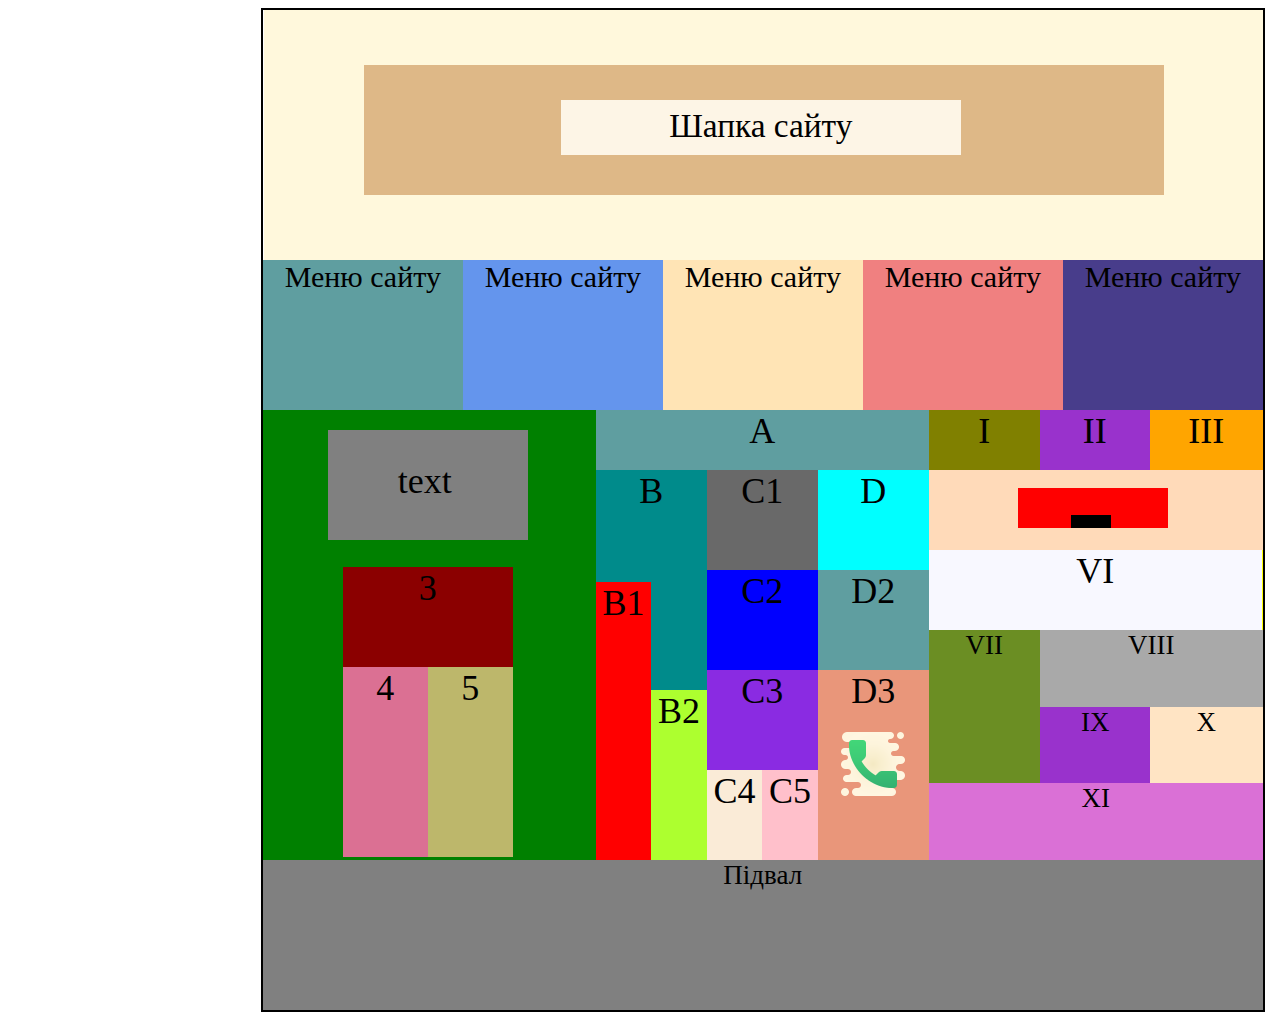
<file: Float/index.html>
<!DOCTYPE html>
<html lang="en">
<head>
    <meta charset="UTF-8">
    <link rel="stylesheet" href="style.css">
    <title>Document</title>
</head>
<body>
    <div class="main_box">


        <div class="head">
           <div class="head_1">
           <div class="head_2"><small>Шапка сайту</small></div>
           </div>
        </div>


        <div class="menu">
            <div class="menu_1">Меню сайту</div>
            <div class="menu_2">Меню сайту</div>
            <div class="menu_3">Меню сайту</div>
            <div class="menu_4">Меню сайту</div>
            <div class="menu_5">Меню сайту</div>
        </div>


        <div class="big_1">
            <div class="text"><p>text</p></div>
            <div class="big_1_3">3</div>
            <div class="big_1_4">4</div>
            <div class="big_1_5">5</div>
        </div>

        <div class="big_2">
            <div class="A">A</div>
            <div class="B">B</div>
            <div class="B1">B1</div>
            <div class="B2">B2</div>

            <div class="C1">C1</div>
            <div class="C2">C2</div>
            <div class="C3">C3</div>
            <div class="C4">C4</div>
            <div class="C5">C5</div>

            <div class="D">D</div>
            <div class="D2">D2</div>
            <div class="D3">D3 <img src="mobil.png" alt=""></div>
        </div>


        <div class="big_3">
            <div class="I">I</div>
            <div class="II">II</div>
            <div class="III">III</div>
            <div class="threeINone">
                <div class="red">
                    <div class="black"></div>
                </div>
            </div>
            <div class="VI">VI</div>
            <div class="VII">VII</div>
            <div class="VIII">VIII</div>
            <div class="IX">IX</div>
            <div class="X">X</div>
            <div class="XI">XI</div>
        </div>

        <div class="basemant">Підвал</div>


    </div>

</body>
</html>
</file>
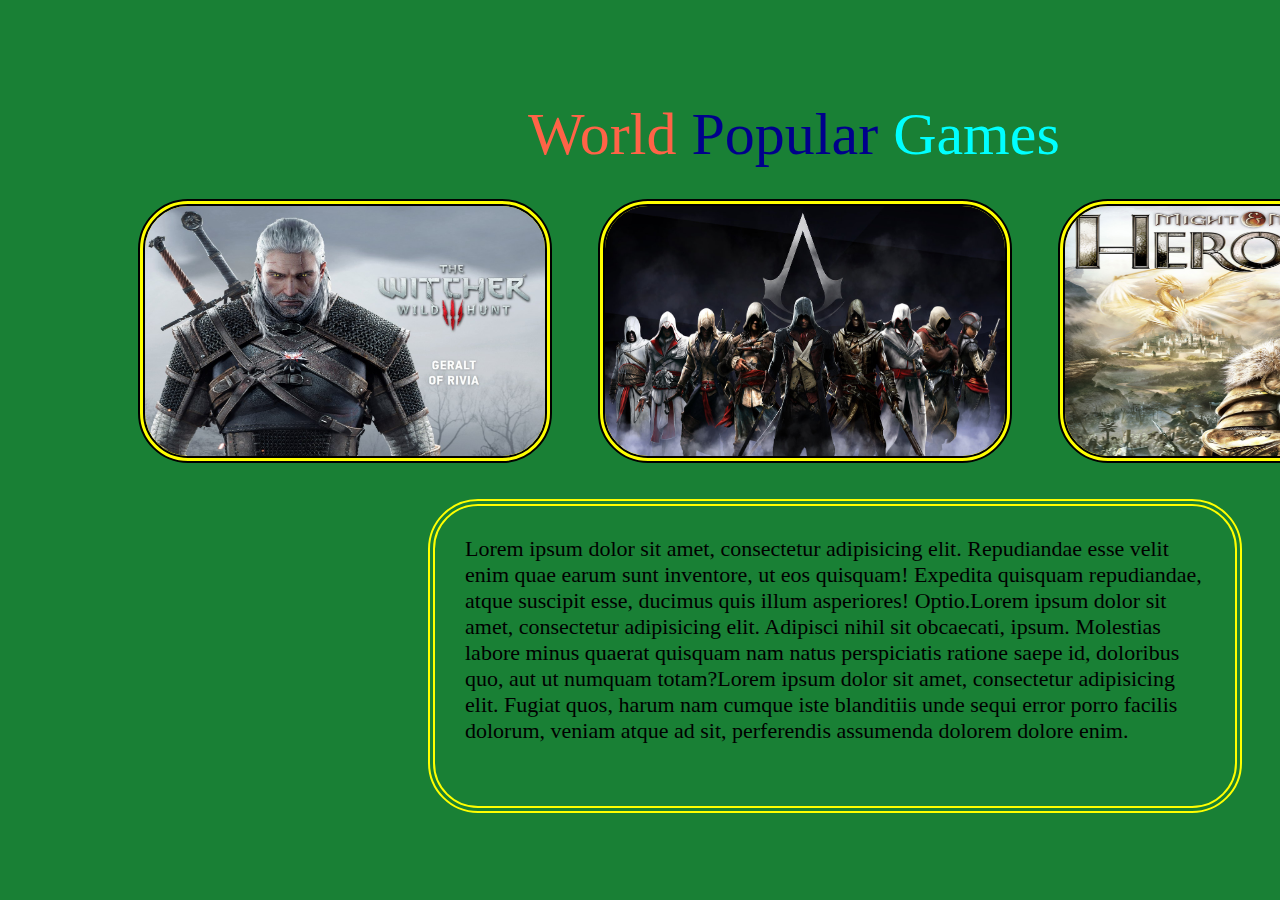
<file: Games/index.html>
<!DOCTYPE html>
<html lang="en">
<head>
    <meta charset="UTF-8">
    <link rel="stylesheet" href="style.css">
    <title>Document</title>
</head>
<body bgcolor="#198035">

    <div class="text">
        <p1>World</p1>
        <p2>Popular</p2>
        <p3>Games</p3>
    </div>

    <div class="icon1"><img src="witcher.jpg" width="400px" height="250px" alt="" class="round"> </div>

    <div class="icon2"><img src="assasin.jpg" width="400px" height="250px" alt="" class="round2">
    </div>

    <div class="icon3"><img src="heroes.jpg" width="400px" height="250px" alt="" class="round3"></div>

    <div class="Lorem"><p>Lorem ipsum dolor sit amet, consectetur adipisicing elit. Repudiandae esse velit enim quae earum sunt inventore, ut eos quisquam! Expedita quisquam repudiandae, atque suscipit esse, ducimus quis illum asperiores! Optio.Lorem ipsum dolor sit amet, consectetur adipisicing elit. Adipisci nihil sit obcaecati, ipsum. Molestias labore minus quaerat quisquam nam natus perspiciatis ratione saepe id, doloribus quo, aut ut numquam totam?Lorem ipsum dolor sit amet, consectetur adipisicing elit. Fugiat quos, harum nam cumque iste blanditiis unde sequi error porro facilis dolorum, veniam atque ad sit, perferendis assumenda dolorem dolore enim.<p></div>
</body>
</html>
</file>
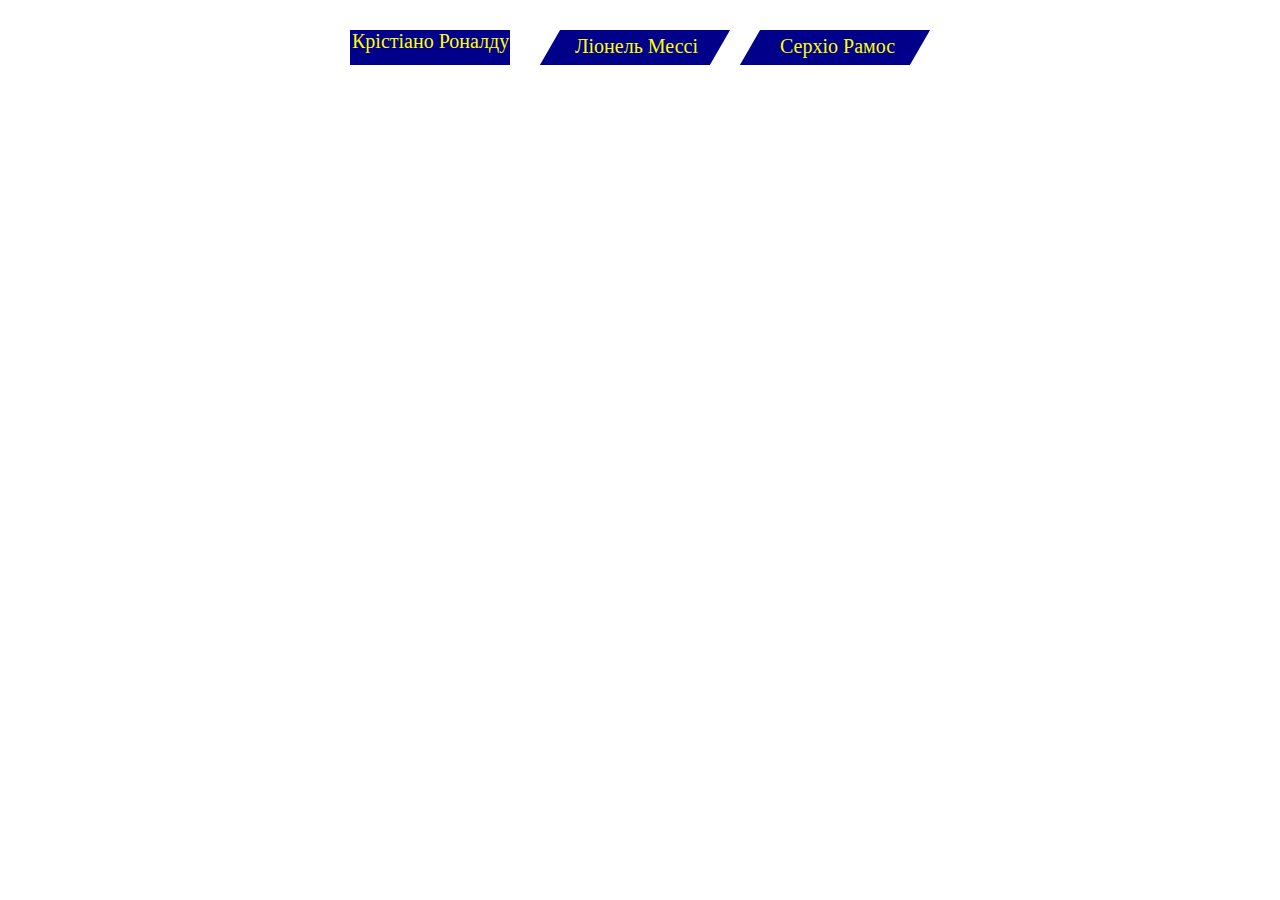
<file: menu/index.html>
<!DOCTYPE html>
<html lang="en">
<head>
    <meta charset="UTF-8">
    <link rel="stylesheet" href="style.css">
    <title>menu</title>
</head>
<body>
    <div class="name1">Крістіано Роналду</div>
    <div class="name2"></div>
    <h class="p2"> Ліонель Мессі</h>
    <div class="name3"></div>
    <h class="p1">Серхіо Рамос</h>

</body>
</html>
</file>
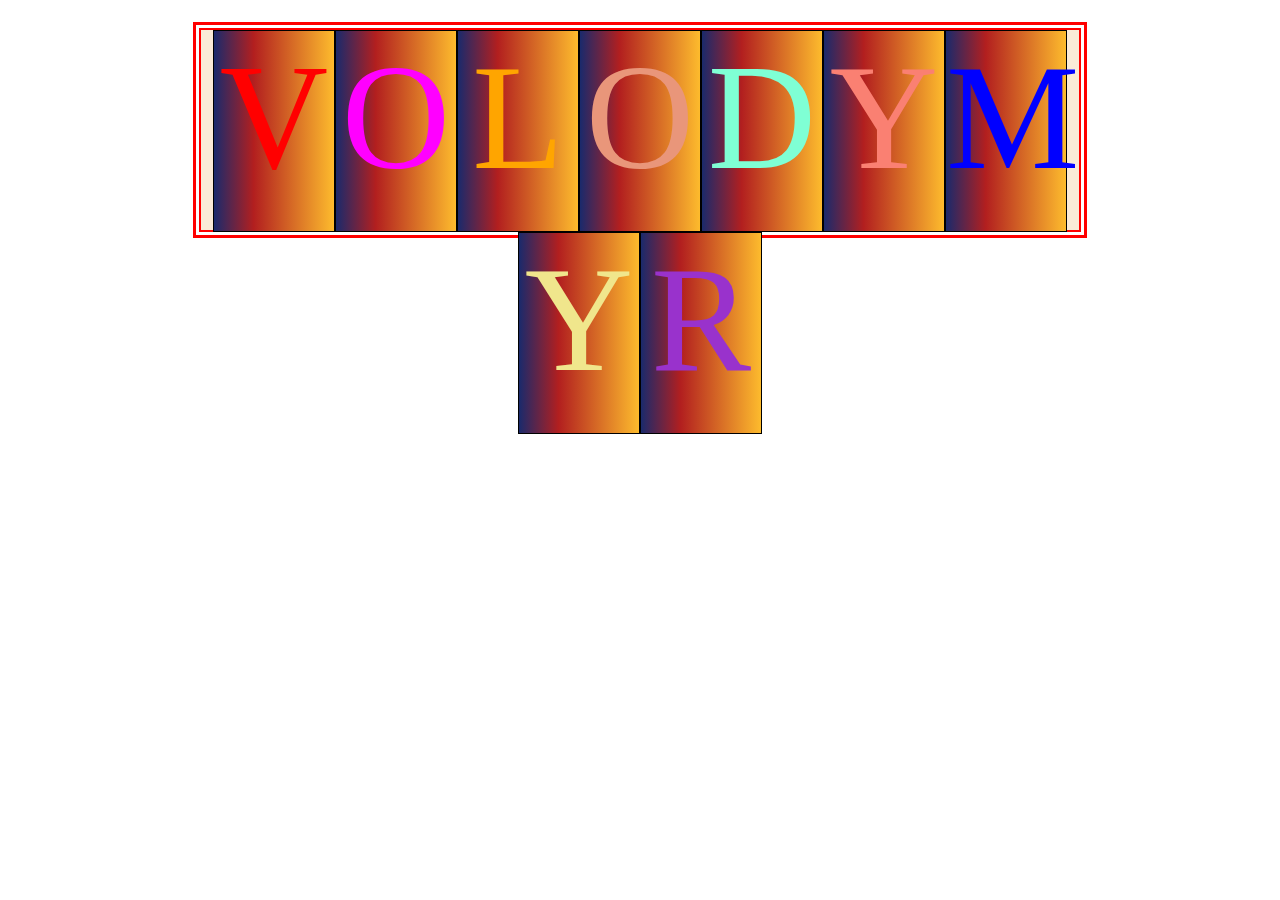
<file: name/index.html>
<!DOCTYPE html>
<html lang="en">
<head>
    <meta charset="UTF-8">
    <link rel="stylesheet" href="style.css">
    <title>Document</title>
</head>
<body>
    <form class="name">
        <div class="container">
            <div class="box">
                <div class="text">V</div>
            </div>

                <div class="box1">O</div>
                <div class="box2">L</div>
                <div class="box3">O</div>
                <div class="box4">D</div>
                <div class="box5">Y</div>
                <div class="box6">M</div>
                <div class="box7">Y</div>
                <div class="box8">R</div>

         </div>
    </form>
</body>
</html>
</file>
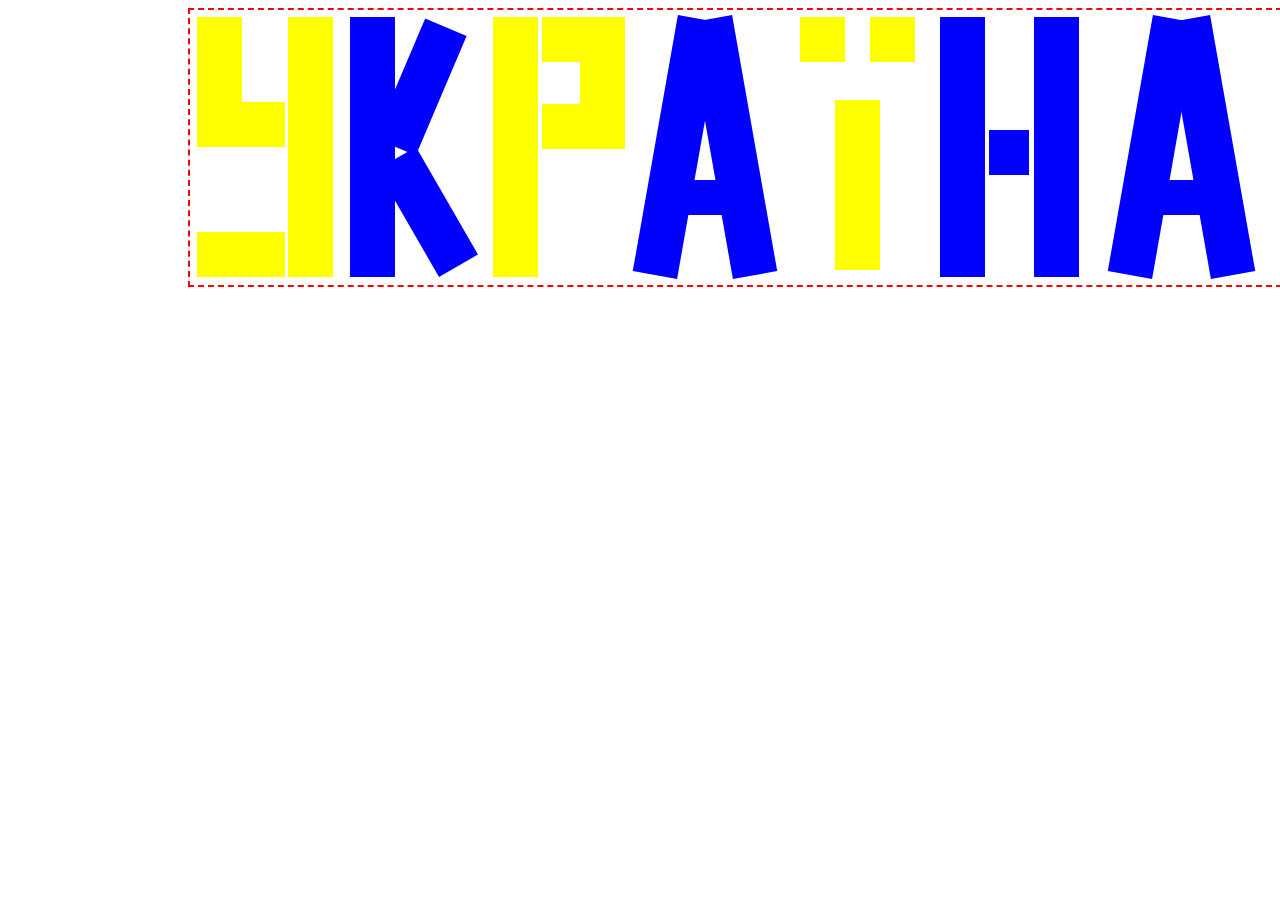
<file: Ukraine/index.html>
<!DOCTYPE html>
<html lang="en">
<head>
    <meta charset="UTF-8">
    <link rel="stylesheet" href="style.css">
    <title>Document</title>
</head>
<body>
    <div class="UA">
        <div class="Y1"></div>
        <div class="Y2"></div>
        <div class="Y3"></div>
        <div class="Y4"></div>

        <div class="K1"></div>
        <div class="K2"></div>
        <div class="K3"></div>

        <div class="P1"></div>
        <div class="P2"></div>
        <div class="P3"></div>
        <div class="P4"></div>

        <div class="A1"></div>
        <div class="A2"></div>
        <div class="A3"></div>

        <div class="I1"></div>
        <div class="I2"></div>
        <div class="I3"></div>

        <div class="H1"></div>
        <div class="H2"></div>
        <div class="H3"></div>

        <div class="AA1"></div>
        <div class="AA2"></div>
        <div class="AA3"></div>
    </div>
</body>
</html>
</file>
<file: Float/style.css>
.main_box{
    width: 1000px;
    height: 1000px;
    border: 2px solid black;
    background-color: white;
    margin-left: 20%;
}

.head{
    width:999px;
    height: 250px;
    background-color:cornsilk;
    margin-left: 1px;
}

.head_1{
    width: 800px;
    height: 130px;
    background-color:burlywood;
    margin-left: 100px;
    position: absolute;
    top: 65px;
}

.head_2{
    width:400px;
    height: 55px;
    background-color: oldlace;
    position: absolute;
    top: 35px;
    left: 197px;
    text-align: center;
    font-size: 30pt;
}

.menu{
    width: 999px;
    height: 150px;
    background-color: red;
}

.menu_1{
    float: left;
    width: 200px;
    height:150px;
    background-color:cadetblue;
    text-align: center;
    font-size: 30px;
}

.menu_2{
    float: left;
    width: 200px;
    height: 150px;
    background-color:cornflowerblue;
    text-align: center;
    font-size: 30px;
}

.menu_3{
    width: 200px;
    height: 150px;
    background-color:moccasin;
    margin-left: 200px;
    text-align: center;
    font-size: 30px;
    margin-left: 400px;
}

.menu_4{
    width: 200px;
    height: 150px;
    background-color:lightcoral;
    margin-left: 200px;
    text-align: center;
    font-size: 30px;
    margin-left: 600px;
    margin-top: -150px;
    float: left;
}

.menu_5{
    width: 200px;
    height: 150px;
    background-color:darkslateblue;
    margin-left: 200px;
    text-align: center;
    font-size: 30px;
    margin-left: 800px;
    margin-top: -150px;
}

.big_1{
    height: 450px;
    width: 333px;
    background-color:green;
    float: left;
}

.big_2{
    height: 450px;
    width: 333px;
    background-color:teal;
    float: left;
}

.big_3{
    height: 450px;
    width: 335px;
    background-color:yellow;
    margin-left: 665px;
}

.text{
    height: 110px;
    width: 200px;
    background-color: gray;
    font-size: 27pt;
    margin-top: 20px;
    margin-left: 65px;
}
p{
    text-align: center;
    position: absolute;
    margin-top: 30px;
    margin-left: 70px;

}

.big_1_3{
    width: 170px;
    height: 100px;
    background-color: darkred;
    text-align: center;
    font-size: 27pt;
    margin-top: 27px;
    margin-left: 80px;
}

.big_1_4{
    width: 85px;
    height: 190px;
    background-color: palevioletred;
    margin-left: 80px;
    text-align: center;
    font-size: 27pt;
}
.big_1_5{
    width: 85px;
    height: 190px;
    background-color: darkkhaki;
    float: left;
    margin-left: 165px;
    margin-top: -190px;
    text-align: center;
    font-size: 27pt;
}

.A{
    height: 60px;
    width: 333px;
    background-color: cadetblue;
    text-align: center;
    font-size: 27pt;
}

.B{
    width: 111px;
    height: 240px;
    background-color: darkcyan;
    text-align: center;
    font-size: 27pt;
}

.B1{
    height: 278px;
    width: 55.5px;
    background-color: red;
    margin-top: -128px;
    text-align: center;
    font-size: 27pt;

}

.B2{
    height: 170px;
    width: 55.5px;
    background-color: greenyellow;
    margin-left: 55.5px;
    margin-top: -170px;
    text-align: center;
    font-size: 27pt;
}




.C1{
    width: 111px;
    height: 100px;
    background-color: dimgray;
    text-align: center;
    font-size: 27pt;
    margin-left: 111px;
    margin-top: -390px;
}

.C2{
    width: 111px;
    height: 100px;
    background-color: blue;
    text-align: center;
    font-size: 27pt;
    margin-left: 111px;
}

.C3{
    width: 111px;
    height: 100px;
    background-color:blueviolet;
    text-align: center;
    font-size: 27pt;
    margin-left: 111px;
}

.C4{
    height:90px;
    width: 55.5px;
    background-color:antiquewhite;
    margin-left: 111px;
    text-align: center;
    font-size: 27pt;
}

.C5{
    height:90px;
    width: 55.5px;
    background-color: pink;
    margin-left: 166.5px;
    text-align: center;
    font-size: 27pt;
    margin-top: -90px;
}

.D{
    width: 111px;
    height: 100px;
    background-color: aqua;
    text-align: center;
    font-size: 27pt;
    margin-left: 222px;
    margin-top: -390px;
}

.D2{
    width: 111px;
    height: 100px;
    background-color: cadetblue;
    text-align: center;
    font-size: 27pt;
    margin-left: 222px;
}

.D3{
    width: 111px;
    height: 190px;
    background-color: darksalmon;
    text-align: center;
    font-size: 27pt;
    margin-left: 222px;
}

.D3 img{
    margin-top: 20px;
}

.I{
    width: 111px;
    height: 60px;
    background-color: olive;
    text-align: center;
    font-size: 27pt;
    float: left;
}

.II{
    width: 111px;
    height: 60px;
    background-color: darkorchid;
    text-align: center;
    font-size: 27pt;
    margin-left: 111px;
}

.III{
    width: 113px;
    height: 60px;
    background-color: orange;
    text-align: center;
    font-size: 27pt;
    margin-left: 222px;
    margin-top: -60px;

}

.threeINone{
    height: 80px;
    width: 335px;
    background-color: peachpuff;
}

.red{
    width: 150px;
    height: 40px;
    background-color: red;
    position: absolute;
    margin-left: 90px;
    margin-top: 18px;
}

.black{
    width: 40px;
    height: 13px;
    background-color: black;
    position: absolute;
    margin-top: 27px;
    margin-left: 53px;
}

.VI{
    height: 80px;
    width: 334px;
    background-color: ghostwhite;
    text-align: center;
    font-size: 27pt;
}

.VII{
    height: 230px;
    width: 111px;
    background-color: olivedrab;
    text-align: center;
    font-size: 27px;
    float: left;
}

.VIII{
    width: 335px;
    height:76.66px;
    background-color: darkgray;
    text-align: center;
    font-size: 27px;
}

.IX{
    width: 111px;
    height: 76.66px;
    background-color: darkorchid;
    position: absolute;
    margin-left: 112px;
    text-align: center;
    font-size: 27px;
}

.X{
    width: 113px;
    height: 76.66px;
    background-color: bisque;
    position: absolute;
    margin-left: 222px;
    text-align: center;
    font-size: 27px;
}

.XI{
    width: 334px;
    height: 76.66px;
    background-color: orchid;
    position: absolute;
    margin-top: 76.66px;
    text-align: center;
    font-size: 27px;
    margin-left: 1px;
}

.basemant{
    width: 999.9px;
    height: 150px;
    background-color: gray;
    text-align: center;
    font-size: 27px;
}
</file>
<file: Games/style.css>
.text{
    font-size: 60px;
    margin-left: 520px;
    margin-top: 100px;
}

p1{
    color: tomato;
}

p2{
    color: darkblue;
}

p3{
    color: aqua;
}

.icon1{
    width: 400px;
    height: 250px;
    background-color: yellow;
    border: 7px double black ;
    border-radius: 50px;
    position: absolute;
    margin-left: 130px;
    margin-top: 30px;
}

.round{
    border-radius: 43px;
}

.icon2{
    width: 400px;
    height: 250px;
    background-color: yellow;
    border: 7px double black;
    border-radius: 50px;
    position: absolute;
    margin-left: 590px;
    margin-top: 30px;
}

.round2{
    border-radius: 43px;
}

.icon3{
    width: 400px;
    height: 250px;
    background-color: yellow;
    border: 7px double black;
    border-radius: 50px;
    position: absolute;
    margin-left: 1050px;
    margin-top: 30px;
}

.round3{
    border-radius: 43px;
}

.Lorem{
    height: 300px;
    width: 800px;
    background-color: 198035;
    position: absolute;
    margin-top: 330px;
    margin-left: 420px;
    border: 7px double black;
    border-radius: 50px;
    font-size: 22px;
    border-color: yellow;
}

p{
    margin-left: 30px;
    margin-top: 30px;
    margin-right: 30px;
}
</file>
<file: menu/style.css>
*{
    margin: 0;
    padding: 0;
}

.name1{
    height: 35px;
    width: 160px;
    background-color: darkblue;
    font-size: 20px;
    margin-left: 350px;
    margin-top: 30px;
    float: left;
    color: yellow;
    text-indent: 0.1em;
}
.name1:hover{
    background-color: black;
    transition: 1.5s;
}

.name2{
    height: 35px;
    width: 170px;
    background-color: darkblue;
    transform: skew(-30deg);
    font-size: 20px;
    margin-top: 30px;
    margin-left: 550px;
    position: absolute;
    color: yellow;
}

.name2:hover{
    background-color: black;
    transition: 1.5s;
}
.p2{
    position: absolute;
    color: yellow;
    margin-top: 35px;
    margin-left: 60px;
    font-size: 20px;
}

.name3{
    margin-left: 750px;
    width: 170px;
    height: 35px;
    transform: skew(-30deg);
    background: darkblue;
    margin-top: 30px;
    position: absolute;
}
.name3:hover{
    background-color: black;
    transition: 1.5s;
}
.p1{
    position: absolute;
    color: yellow;
    margin-top: 35px;
    font-size: 20px;
    margin-left: 270px;
}
</file>
<file: name/style.css>
*{
    margin: 0;
    padding: 0;
}

.container{
  width: 68.64%;
  margin: auto;
  height: 200px;
  box-shadow: 0 0 0 2px red, 0 0 0 5px white, 0 0 0 8px red;
  margin-top: 30px;
  background-color: antiquewhite;
  display: flex;
  flex-direction: row;
  flex-wrap: wrap;
  justify-content: center;
  align-items: center;
}

.box{
    color: red;
    font-size: 150px;
    border: 1px solid black;
    width: 120px;
    height: 200px;
    background:linear-gradient(to right, #1a2a6c 0%, #b21f1f 33%, #fdbb2d 100%);
    text-align: center;
}
.box:hover{
    transition: 1s;
    color: green;
    border: 1px solid black;
    width: 120px;
    height: 200px;
    background: linear-gradient(to right, #fffc00, #ffffff);
    text-align: center;

}

.box1{
    color: fuchsia;
    font-size: 150px;
    border: 1px solid black;
    width: 120px;
    height: 200px;
    background:linear-gradient(to right, #1a2a6c 0%, #b21f1f 33%, #fdbb2d 100%);
    text-align: center;

}
.box1:hover{
    transition: 1s;
    color: aqua;
    font-size: 150px;
    border: 1px solid black;
    width: 120px;
    height: 200px;
    background: linear-gradient(to right, #0fd860 0%, #f9f050 100%);
    text-align: center;
}

.box2{
    color: orange;
    font-size: 150px;
    border: 1px solid black;
    width: 120px;
    height: 200px;
    background:linear-gradient(to right, #1a2a6c 0%, #b21f1f 33%, #fdbb2d 100%);
    text-align: center;
}
.box2:hover{
    transition: 1s;
    color: palevioletred;
    font-size: 150px;
    border: 1px solid black;
    width: 120px;
    height: 200px;
    background: linear-gradient(to right, #ff0099, #493240);
    text-align: center;
}

.box3{
    color: darksalmon;
    font-size: 150px;
    border: 1px solid black;
    width: 120px;
    height: 200px;
    background:linear-gradient(to right, #1a2a6c 0%, #b21f1f 33%, #fdbb2d 100%);
    text-align: center;
}
.box3:hover{
    transition: 1s;
    color: dodgerblue;
    font-size: 150px;
    border: 1px solid black;
    width: 120px;
    height: 200px;
    background: linear-gradient(to right, #fdc830, #f37335);
    text-align: center;
}

.box4{
    color: aquamarine;
    font-size: 150px;
    border: 1px solid black;
    width: 120px;
    height: 200px;
    background:linear-gradient(to right, #1a2a6c 0%, #b21f1f 33%, #fdbb2d 100%);
    text-align: center;
}
.box4:hover{
    transition: 1s;
    color: firebrick;
    font-size: 150px;
    border: 1px solid black;
    width: 120px;
    height: 200px;
    background:linear-gradient(to right, #ef3b36 0%, #ffffff 100%);
    text-align: center;
}

.box5{
    color: salmon;
    font-size: 150px;
    border: 1px solid black;
    width: 120px;
    height: 200px;
    background:linear-gradient(to right, #1a2a6c 0%, #b21f1f 33%, #fdbb2d 100%);
    text-align: center;
}
.box5:hover{
    transition: 1s;
    color: greenyellow;
    font-size: 150px;
    border: 1px solid black;
    width: 120px;
    height: 200px;
    background:linear-gradient(to right, #fc466b 0%, #3f5efb 100%);
    text-align: center;
}

.box6{
    color: blue;
    font-size: 150px;
    border: 1px solid black;
    width: 120px;
    height: 200px;
    background:linear-gradient(to right, #1a2a6c 0%, #b21f1f 33%, #fdbb2d 100%);
    text-align: center;
}
.box6:hover{
    transition: 1s;
    color: brown;
    font-size: 150px;
    border: 1px solid black;
    width: 120px;
    height: 200px;
    background: linear-gradient(to right, #fdc830, #f37335);
    text-align: center;
}

.box7{
    color: khaki;
    font-size: 150px;
    border: 1px solid black;
    width: 120px;
    height: 200px;
    background:linear-gradient(to right, #1a2a6c 0%, #b21f1f 33%, #fdbb2d 100%);
    text-align: center;
}
.box7:hover{
    transition: 1s;
    color: brown;
    font-size: 150px;
    border: 1px solid black;
    width: 120px;
    height: 200px;
    background: linear-gradient(to right, #fdc830, #f37335);
    text-align: center;
}

.box8{
    color: darkorchid;
    font-size: 150px;
    border: 1px solid black;
    width: 120px;
    height: 200px;
    background:linear-gradient(to right, #1a2a6c 0%, #b21f1f 33%, #fdbb2d 100%);
    text-align: center;
}
.box8:hover{
    transition: 1s;
    color: yellowgreen;
    font-size: 150px;
    border: 1px solid black;
    width: 120px;
    height: 200px;
    background: linear-gradient(to top, #31cfd0 0%, #330867 100%);
    text-align: center;
}
</file>
<file: Ukraine/style.css>
.UA{
    width: 1100px;
    height: 275px;
    border: 2px dashed red;
    position: absolute;
    margin-left: 180px;
}

.Y1{
    width: 45px;
    height: 130px;
    background-color: yellow;
    position: absolute;
    margin-top: 7px;
    margin-left: 7px;
}

.Y2{
    width: 60px;
    height: 45px;
    background-color: yellow;
    position: absolute;
    margin-top: 92px;
    margin-left: 35px;
}

.Y3{
    width: 45px;
    height: 260px;
    background-color: yellow;
    position: absolute;
    margin-top: 7px;
    margin-left: 98px;
}

.Y4{
    width: 88px;
    height: 45px;
    background-color: yellow;
    position: absolute;
    margin-top: 222px;
    margin-left: 7px;
}

.K1{
    width: 45px;
    height: 260px;
    background-color: blue;
    position: absolute;
    margin-top: 7px;
    margin-left: 160px;
}
.K2{
    height: 130px;
    width: 45px;
    background-color: blue;
    position: absolute;
    margin-top: 12px;
    margin-left: 208px;
    transform:rotate(23deg);
}

.K3{
    height: 124px;
    width: 45px;
    background-color: blue;
    position: absolute;
    margin-top: 140px;
    margin-left: 215px;
    transform:rotate(-30deg);
}

.P1{
    height: 260px;
    width: 45px;
    background-color: yellow;
    position: absolute;
    margin-top: 7px;
    margin-left: 303px;
}

.P2{
    height: 132px;
    width: 45px;
    background-color: yellow;
    position: absolute;
    margin-left: 390px;
    margin-top: 7px;
}

.P3{
    width: 83px;
    height: 45px;
    background-color: yellow;
    position: absolute;
    margin-left: 352px;
    margin-top: 94px;
}

.P4{
    width: 83px;
    height: 45px;
    background-color: yellow;
    position: absolute;
    margin-left: 352px;
    margin-top: 7px;
}

.A1{
    height: 260px;
    width: 45px;
    background-color: blue;
    position: absolute;
    margin-top: 7px;
    margin-left: 465px;
    transform: rotate(10deg)
}

.A2{
    height: 260px;
    width: 45px;
    background-color: blue;
    position: absolute;
    margin-top: 7px;
    margin-left: 520px;
    transform: rotate(-10deg)
}

.A3{
    width: 70px;
    height: 35px;
    background-color: blue;
    position: absolute;
    margin-top: 170px;
    margin-left: 490px;
}

.I1{
    width: 45px;
    height: 45px;
    background-color: yellow;
    position: absolute;
    margin-top: 7px;
    margin-left: 610px;
}

.I2{
    width: 45px;
    height: 45px;
    background-color: yellow;
    position: absolute;
    margin-top: 7px;
    margin-left: 680px;
}

.I3{
    width: 45px;
    height: 170px;
    background-color: yellow;
    position: absolute;
    margin-top: 90px;
    margin-left: 645px;
}

.H1{
    height: 260px;
    width: 45px;
    background-color: blue;
    position: absolute;
    margin-top: 7px;
    margin-left: 750px;
}

.H2{
    height: 260px;
    width: 45px;
    background-color: blue;
    position: absolute;
    margin-top: 7px;
    margin-left: 844px;
}

.H3{
    width: 40px;
    height: 45px;
    background-color: blue;
    position: absolute;
    margin-top: 120px;
    margin-left: 799px;
}

.AA1{
    height: 260px;
    width: 45px;
    background-color: blue;
    position: absolute;
    margin-top: 7px;
    margin-left: 940px;
    transform: rotate(10deg)
}

.AA2{
    height: 260px;
    width: 45px;
    background-color: blue;
    position: absolute;
    margin-top: 7px;
    margin-left: 998px;
    transform: rotate(-10deg)
}

.AA3{
    width: 70px;
    height: 35px;
    background-color: blue;
    position: absolute;
    margin-top: 170px;
    margin-left: 960px;
}
</file>
